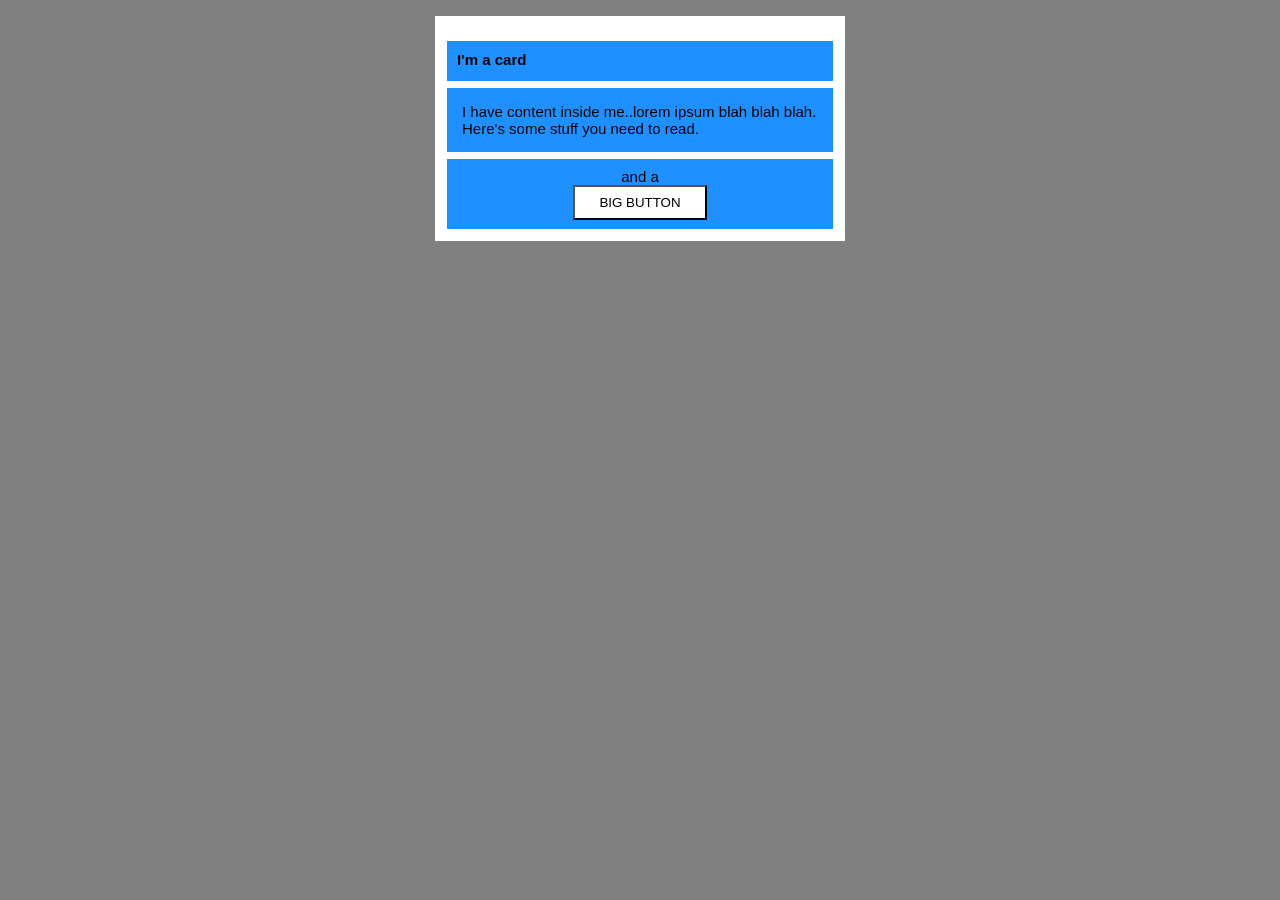
<file: foundations/block-and-inline/02-margin-and-padding-2/index.html>
<!DOCTYPE html>
<html lang="en">
  <head>
    <meta charset="UTF-8">
    <meta http-equiv="X-UA-Compatible" content="IE=edge">
    <meta name="viewport" content="width=device-width, initial-scale=1.0">
    <title>Margin and Padding exercise 2</title>
    <link rel="stylesheet" href="style.css">
  </head>
  <body>
    <div class="card">
      <h1 class="title">I'm a card</h1>
      <div class="content">I have content inside me..lorem ipsum blah blah blah. Here's some stuff you need to read.</div>
      <div class="button-container">and a <br> <button>BIG BUTTON</button></div>
    </div>
  </body>
</html>
</file>
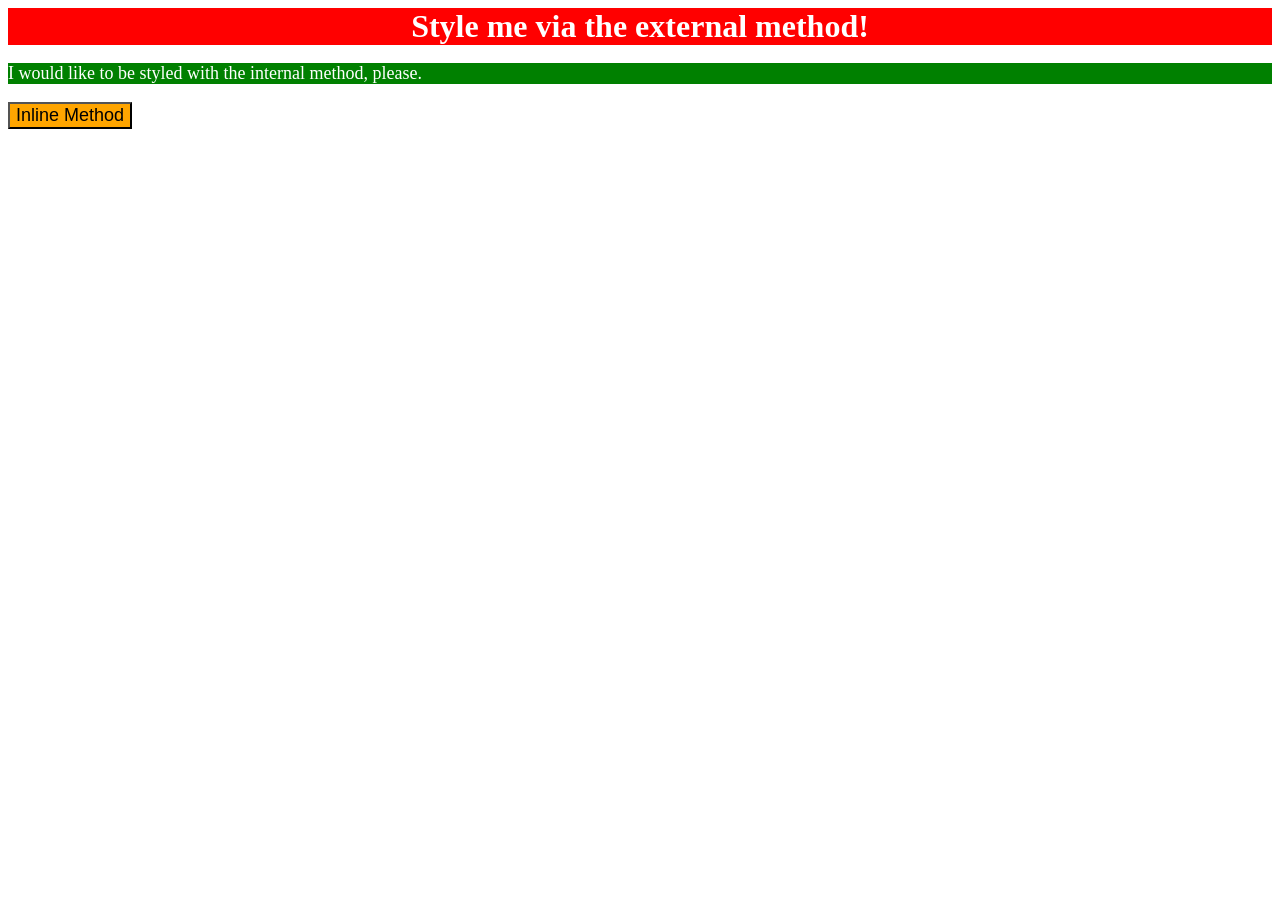
<file: foundations/intro-to-css/01-css-methods/index.html>
<!DOCTYPE html>
<html lang="en">
  <head>
    <style> 
      p{
        background-color: green;
        color: white; 
        font-size: 18px;
      }
    </style>

    <link rel="stylesheet" href="style.css">
    <meta charset="UTF-8">
    <meta http-equiv="X-UA-Compatible" content="IE=edge">
    <meta name="viewport" content="width=device-width, initial-scale=1.0">
    <title>Methods for Adding CSS</title>

  </head>
  <body>
    <div>Style me via the external method!</div>
    <p>I would like to be styled with the internal method, please.</p>
    <button style="background-color: orange; font-size: 18px;">Inline Method</button>
  </body>
</html>
</file>
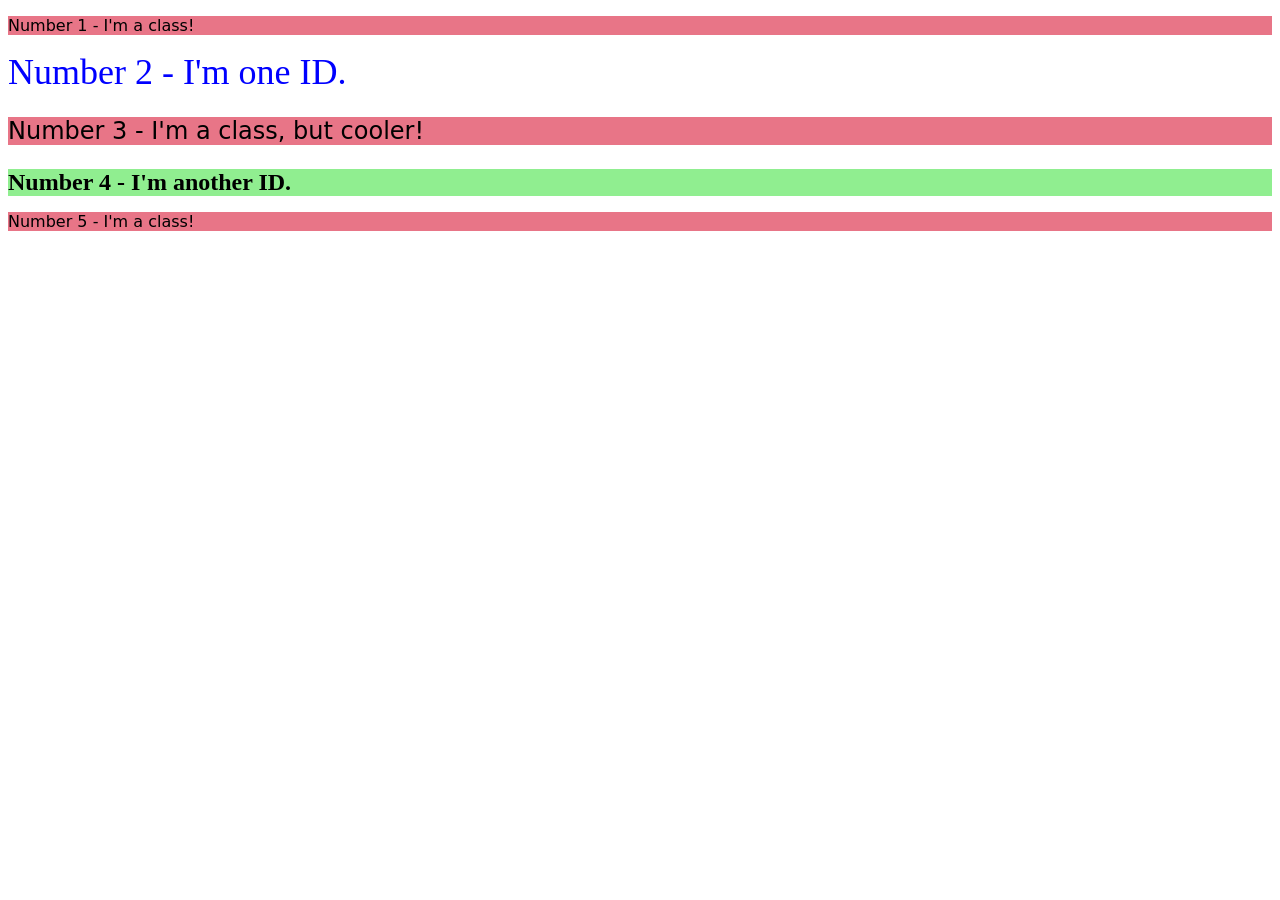
<file: foundations/intro-to-css/02-class-id-selectors/index.html>
<!DOCTYPE html>
<html lang="en">
  <head>
    <meta charset="UTF-8">
    <meta http-equiv="X-UA-Compatible" content="IE=edge">
    <meta name="viewport" content="width=device-width, initial-scale=1.0">
    <title>Class and ID Selectors</title>
    <link rel="stylesheet" href="style.css">
  </head>
  <body>
    <p class="odd">Number 1 - I'm a class!</p>
    <div id = "two">Number 2 - I'm one ID.</div>
    <p class="odd" id="three">Number 3 - I'm a class, but cooler!</p>
    <div id = "four">Number 4 - I'm another ID.</div>
    <p class="odd">Number 5 - I'm a class!</p>
  </body>
</html>
</file>
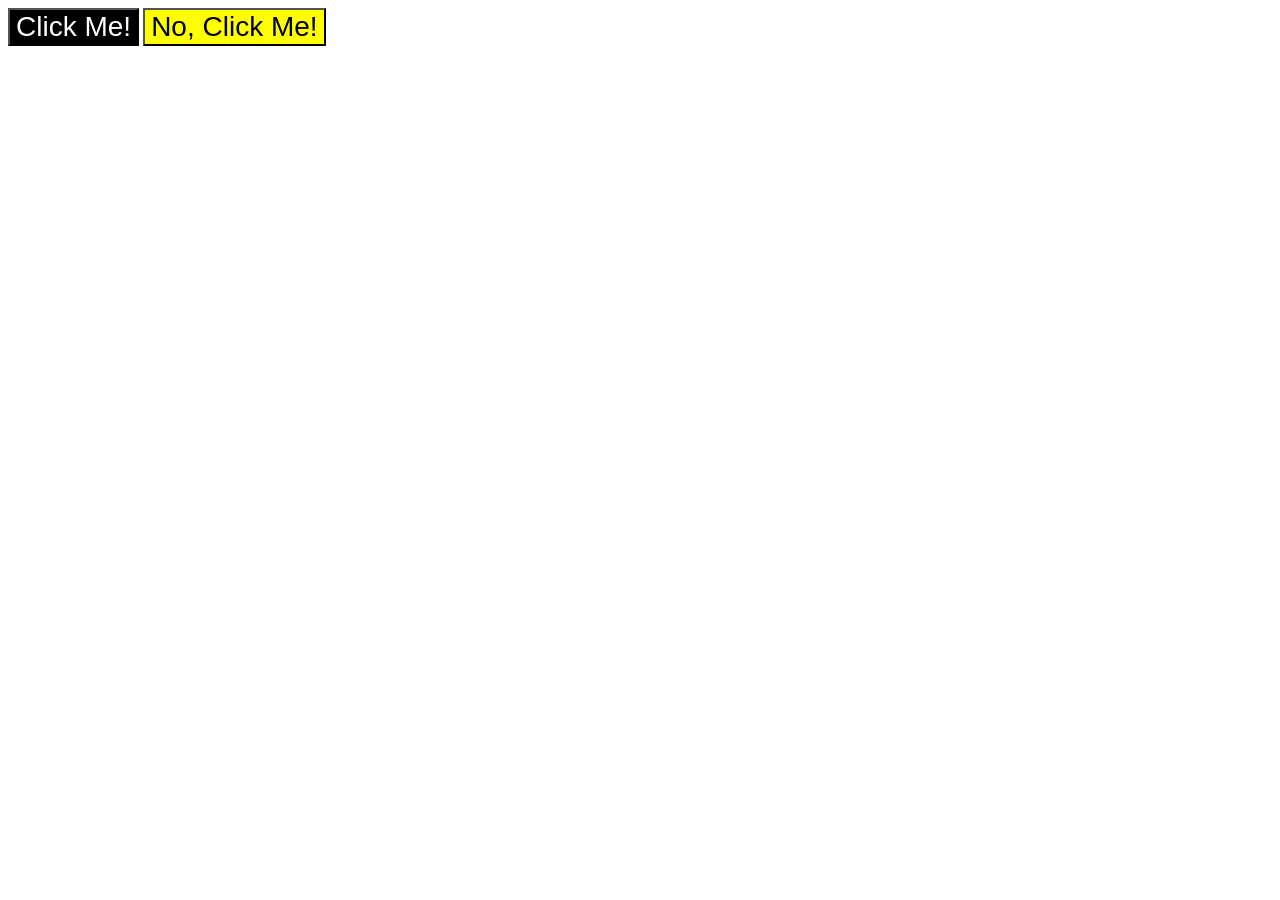
<file: foundations/intro-to-css/03-grouping-selectors/index.html>
<!DOCTYPE html>
<html lang="en">
  <head>
    <meta charset="UTF-8">
    <meta http-equiv="X-UA-Compatible" content="IE=edge">
    <meta name="viewport" content="width=device-width, initial-scale=1.0">
    <title>Grouping Selectors</title>
    <link rel="stylesheet" href="style.css">
  </head>
  <body>
    <button class = "yes">Click Me!</button>
    <button class = "no">No, Click Me!</button>
  </body>
</html>
</file>
<file: foundations/block-and-inline/02-margin-and-padding-2/style.css>
body {
  background: gray;
  font-family: sans-serif;
  /* margin:0px; 
  padding:0px;  */
  /* box-sizing: border-box; */
}

.card {
  width: 400px;
  background: white;
  margin: 16px auto;
  padding:5px; 
  /* margin: 10px;  */
}



.title,
.content,
.button-container {
  background: dodgerblue;
  padding:15px; 
  /* border: 20px ; */
  margin :7px; 
  font-size: 15px;
}


.title{
  margin-top:20px;
  height: 20px;
  padding: 10px;
}

.button-container{
  text-align: center;
  padding: 9px; 

}

button {
  background: white;
  display: block;
  margin:0 auto; 
  padding: 8px 24px; 

}
</file>
<file: foundations/intro-to-css/01-css-methods/style.css>
div{
    background-color: red;
    color: white;
    font-size: 32px;
    font-weight: bold;
    text-align: center;
}
</file>
<file: foundations/intro-to-css/02-class-id-selectors/style.css>
/* Add CSS Styling */

.odd{
    background-color: rgb(232, 117, 135);
    font-family: Verdana, DejaVu Sans, sans-serif;
}

#two{
    color: blue; 
    font-size: 36px;

}

#three{
    font-size: 24px;
}

#four{
    background-color: lightgreen;
    font-size: 24px;
    font-weight: bold;
}
</file>
<file: foundations/intro-to-css/03-grouping-selectors/style.css>
/* Add CSS Styling */

.yes, .no{
    font-size: 28px;
    font-family: Helvetica, "Times New Roman" ,sans-serif;
}

.yes{
    background-color: black;
    color: white; 
}

.no{
    background-color: yellow;
}
</file>
